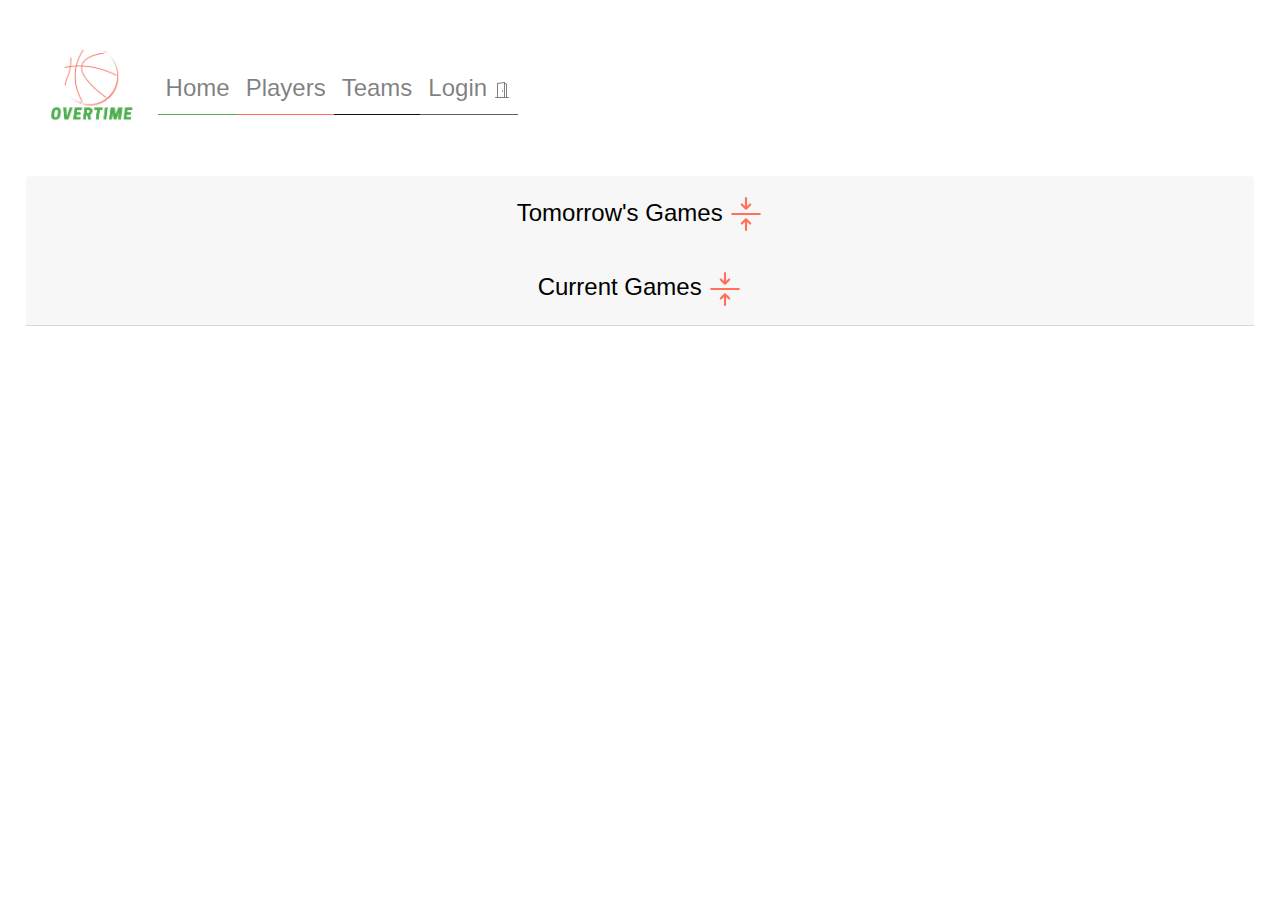
<file: index.html>
<!DOCTYPE html>
<html>
    <head>
        <link rel="stylesheet" href="css/styles.css">
        <link rel="stylesheet" href="getAllPlayersstyles.css">
        <link rel="stylesheet" href="https://stackpath.bootstrapcdn.com/bootstrap/4.3.1/css/bootstrap.min.css" integrity="sha384-ggOyR0iXCbMQv3Xipma34MD+dH/1fQ784/j6cY/iJTQUOhcWr7x9JvoRxT2MZw1T" crossorigin="anonymous">
        <link rel="stylesheet" type="text/css" href="https://cdn.datatables.net/v/dt/dt-1.10.24/datatables.min.css"/>

    </head>

    <body>
        <nav class="navbar navbar-expand-lg navbar-light bg-light" style="background-color: rgb(255, 255, 255) !important;">
            <a class="navbar-brand" href="index.html">
              <img src="image/logo.jpg" width="100" height="100" alt="logo-image">
            </a>
            <button class="navbar-toggler" type="button" data-toggle="collapse" data-target="#navbarNav" aria-controls="navbarNav" aria-expanded="false" aria-label="Toggle navigation">
              <span class="navbar-toggler-icon"></span>
            </button>
            <div class="collapse navbar-collapse" id="navbarNav">
              <ul class="navbar-nav">
                <li class="nav-item">
                  <a class="nav-link" id='nav-link1' href="index.html">Home <span class="sr-only">(current)</span></a>
                </li>
                <li class="nav-item">
                  <a class="nav-link" id='nav-link2'href="players.html">Players</a>
                </li>
                <li class="nav-item">
                  <a class="nav-link" id='nav-link3'href="teams.html">Teams</a>
                </li>
                <li class="nav-item">
                  <a class="nav-link" id='nav-link4'href="login.html">Login <svg xmlns="http://www.w3.org/2000/svg" width="16" height="16" fill="currentColor" class="bi bi-door-open" viewBox="0 0 16 16">
                    <path d="M8.5 10c-.276 0-.5-.448-.5-1s.224-1 .5-1 .5.448.5 1-.224 1-.5 1z"/>
                    <path d="M10.828.122A.5.5 0 0 1 11 .5V1h.5A1.5 1.5 0 0 1 13 2.5V15h1.5a.5.5 0 0 1 0 1h-13a.5.5 0 0 1 0-1H3V1.5a.5.5 0 0 1 .43-.495l7-1a.5.5 0 0 1 .398.117zM11.5 2H11v13h1V2.5a.5.5 0 0 0-.5-.5zM4 1.934V15h6V1.077l-6 .857z"/>
                  </svg></a>
                  
                </li>

                
              </ul>
            </div>
          </nav>
          <br>
       

          <div class="accordion" id="accordionExample">
            <div class="card">
              <div class="card-header" id="headingOne">
                <h2 class="mb-0">
                  <button class="btn btn-link" type="button" data-toggle="collapse" data-target="#collapseOne" aria-expanded="true" aria-controls="collapseOne">
                    <b class='fontcolor'>Tomorrow's Games <svg xmlns="http://www.w3.org/2000/svg" width="34" height="34" fill="#ff715bff" class="bi bi-arrows-collapse" viewBox="0 0 16 16">
                        <path fill-rule="evenodd" d="M1 8a.5.5 0 0 1 .5-.5h13a.5.5 0 0 1 0 1h-13A.5.5 0 0 1 1 8zm7-8a.5.5 0 0 1 .5.5v3.793l1.146-1.147a.5.5 0 0 1 .708.708l-2 2a.5.5 0 0 1-.708 0l-2-2a.5.5 0 1 1 .708-.708L7.5 4.293V.5A.5.5 0 0 1 8 0zm-.5 11.707l-1.146 1.147a.5.5 0 0 1-.708-.708l2-2a.5.5 0 0 1 .708 0l2 2a.5.5 0 0 1-.708.708L8.5 11.707V15.5a.5.5 0 0 1-1 0v-3.793z"/>
                      </svg></b>
                  </button>
                </h2>
              </div>
          
              <div id="collapseOne" class="collapse collapsed" aria-labelledby="headingOne" data-parent="#accordionExample">
                <div class="card-body">
                    <ul id="upcomingGames"></ul>
                </div>
              </div>
            </div>
            <div class="card">
                <div class="card-header" id="headingTwo">
                  <h2 class="mb-0">
                    <button class="btn btn-link show" type="button" data-toggle="collapse" data-target="#collapseTwo" aria-expanded="false" aria-controls="collapseTwo">
                      <b class='fontcolor'>Current Games <svg xmlns="http://www.w3.org/2000/svg" width="34" height="34" fill="#ff715bff" class="bi bi-arrows-collapse" viewBox="0 0 16 16">
                        <path fill-rule="evenodd" d="M1 8a.5.5 0 0 1 .5-.5h13a.5.5 0 0 1 0 1h-13A.5.5 0 0 1 1 8zm7-8a.5.5 0 0 1 .5.5v3.793l1.146-1.147a.5.5 0 0 1 .708.708l-2 2a.5.5 0 0 1-.708 0l-2-2a.5.5 0 1 1 .708-.708L7.5 4.293V.5A.5.5 0 0 1 8 0zm-.5 11.707l-1.146 1.147a.5.5 0 0 1-.708-.708l2-2a.5.5 0 0 1 .708 0l2 2a.5.5 0 0 1-.708.708L8.5 11.707V15.5a.5.5 0 0 1-1 0v-3.793z"/>
                      </svg></b>
                    </button>
                  </h2>
                </div>
                <div id="collapseTwo" class="collapse show" aria-labelledby="headingTwo" data-parent="#accordionExample">
                  <div class="card-body">
                    
                    <table class="table">
                        <thead id="profileHead" class="thead-dark">
                          <div class="currentGames" id="gameTodayCheck"><div id="gamesToday" class="row"></div></div>
                    </div>
                        </thead>
                        </table>
                    

                </div>
                </div>
              </div>


            
          </div>



          <!-- <table class="table">
            <thead id="profileHead" class="thead-dark">
              <div class="currentGames" id="gameTodayCheck"><b>Current Games</b><div id="gamesToday" class="row"></div></div>
        </div>
            </thead>
            </table>
           -->
            

            <!-- <div class="teams">Tomorrow's Games</div> -->

</div>

       
        
        <script src="js/bball.js"></script>


        <script src="https://code.jquery.com/jquery-3.3.1.slim.min.js" integrity="sha384-q8i/X+965DzO0rT7abK41JStQIAqVgRVzpbzo5smXKp4YfRvH+8abtTE1Pi6jizo" crossorigin="anonymous"></script>
        <script src="https://cdnjs.cloudflare.com/ajax/libs/popper.js/1.14.7/umd/popper.min.js" integrity="sha384-UO2eT0CpHqdSJQ6hJty5KVphtPhzWj9WO1clHTMGa3JDZwrnQq4sF86dIHNDz0W1" crossorigin="anonymous"></script>
        <script src="https://stackpath.bootstrapcdn.com/bootstrap/4.3.1/js/bootstrap.min.js" integrity="sha384-JjSmVgyd0p3pXB1rRibZUAYoIIy6OrQ6VrjIEaFf/nJGzIxFDsf4x0xIM+B07jRM" crossorigin="anonymous"></script>



        






    </body>
</html>
</file>
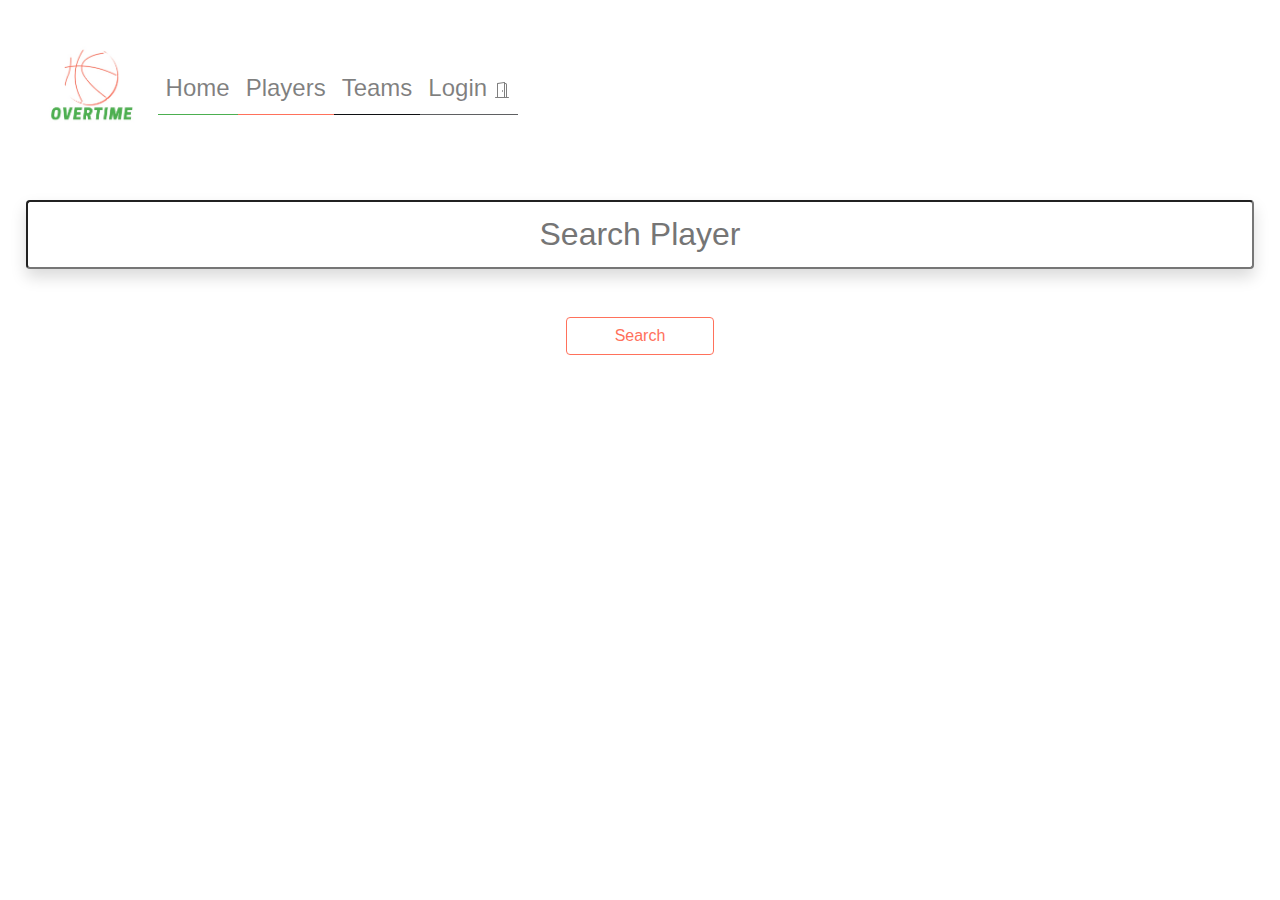
<file: players.html>
<!DOCTYPE html>
<html lang="en">

<head>
  <link rel="stylesheet" href="css/styles.css">
  <meta charset="UTF-8">
  <meta http-equiv="X-UA-Compatible" content="IE=edge">
  <meta name="viewport" content="width=device-width, initial-scale=1.0">
  <!-- Bootstrap CSS -->
  <link rel="stylesheet" href="https://stackpath.bootstrapcdn.com/bootstrap/4.3.1/css/bootstrap.min.css"
    integrity="sha384-ggOyR0iXCbMQv3Xipma34MD+dH/1fQ784/j6cY/iJTQUOhcWr7x9JvoRxT2MZw1T" crossorigin="anonymous">
  <title>Players</title>
</head>

<body>
  <div id='navBar'>
    <nav class="navbar navbar-expand-lg navbar-light bg-light" style="background-color: rgb(255, 255, 255) !important;">
      <a class="navbar-brand" href="index.html">
        <img src="image/logo.jpg" width="100" height="100" alt="logo-image">
      </a>
      <button class="navbar-toggler" type="button" data-toggle="collapse" data-target="#navbarNav"
        aria-controls="navbarNav" aria-expanded="false" aria-label="Toggle navigation">
        <span class="navbar-toggler-icon"></span>
      </button>
      <div class="collapse navbar-collapse" id="navbarNav">
        <ul class="navbar-nav">
          <!-- <li class="nav-item active"> -->
          <a class="nav-link" id='nav-link1' href="index.html">Home <span class="sr-only">(current)</span></a>
          <!-- </li> -->
          <li class="nav-item">
            <a class="nav-link" id='nav-link2' href="players.html">Players</a>
          </li>
          <li class="nav-item">
            <a class="nav-link" id='nav-link3' href="teams.html">Teams</a>
          </li>
          <li class="nav-item">
            <a class="nav-link" id='nav-link4'href="login.html">Login <svg xmlns="http://www.w3.org/2000/svg" width="16" height="16" fill="currentColor" class="bi bi-door-open" viewBox="0 0 16 16">
              <path d="M8.5 10c-.276 0-.5-.448-.5-1s.224-1 .5-1 .5.448.5 1-.224 1-.5 1z"/>
              <path d="M10.828.122A.5.5 0 0 1 11 .5V1h.5A1.5 1.5 0 0 1 13 2.5V15h1.5a.5.5 0 0 1 0 1h-13a.5.5 0 0 1 0-1H3V1.5a.5.5 0 0 1 .43-.495l7-1a.5.5 0 0 1 .398.117zM11.5 2H11v13h1V2.5a.5.5 0 0 0-.5-.5zM4 1.934V15h6V1.077l-6 .857z"/>
            </svg></a>
            
          </li>

        </ul>
      </div>
    </nav>
  </div>
  <br><br>
  <div class='bodyContainer'>
    <input type='text' id='playerSearchTextBox' class="shadow p-3 mb-5 bg-white rounded" placeholder="Search Player">
    <button type="button" class="btn btn-outline-success" id='btnPlayers'>Search</button>

    <br><br>
    <h2 id=noStatsHeader>
      <div id='noStatsDiv'></div>
    </h2>
    <ul id='playersUL'></ul>
    <!-- <div class='card'> -->
    <!-- Button trigger modal -->


    <!-- Modal -->
    <div class="modal fade" id="exampleModalCenter" tabindex="-1" role="dialog"
      aria-labelledby="exampleModalCenterTitle" aria-hidden="true">
      <div class="modal-dialog modal-dialog-centered" role="document">
        <div class="modal-content">
          <div class="modal-header">

            <button type="button" class="close" data-dismiss="modal" aria-label="Close">
              <span aria-hidden="true">&times;</span>
            </button>
          </div>
          <h2 id=noStatsHeader>
            <div id='noStatsDiv'></div>
          </h2>
          <div class="modal-body">
            <div id='extraDiv'></div>

          </div>

        </div>
      </div>
    </div>
  </div>
  </div>
  </div>



 
  <script src="js/getAllPlayers.js"></script>
 
  <script src="https://code.jquery.com/jquery-3.3.1.slim.min.js"
    integrity="sha384-q8i/X+965DzO0rT7abK41JStQIAqVgRVzpbzo5smXKp4YfRvH+8abtTE1Pi6jizo"
    crossorigin="anonymous"></script>
  <script src="https://cdnjs.cloudflare.com/ajax/libs/popper.js/1.14.7/umd/popper.min.js"
    integrity="sha384-UO2eT0CpHqdSJQ6hJty5KVphtPhzWj9WO1clHTMGa3JDZwrnQq4sF86dIHNDz0W1"
    crossorigin="anonymous"></script>
  <script src="https://stackpath.bootstrapcdn.com/bootstrap/4.3.1/js/bootstrap.min.js"
    integrity="sha384-JjSmVgyd0p3pXB1rRibZUAYoIIy6OrQ6VrjIEaFf/nJGzIxFDsf4x0xIM+B07jRM"
    crossorigin="anonymous"></script>
</body>

</html>
</file>
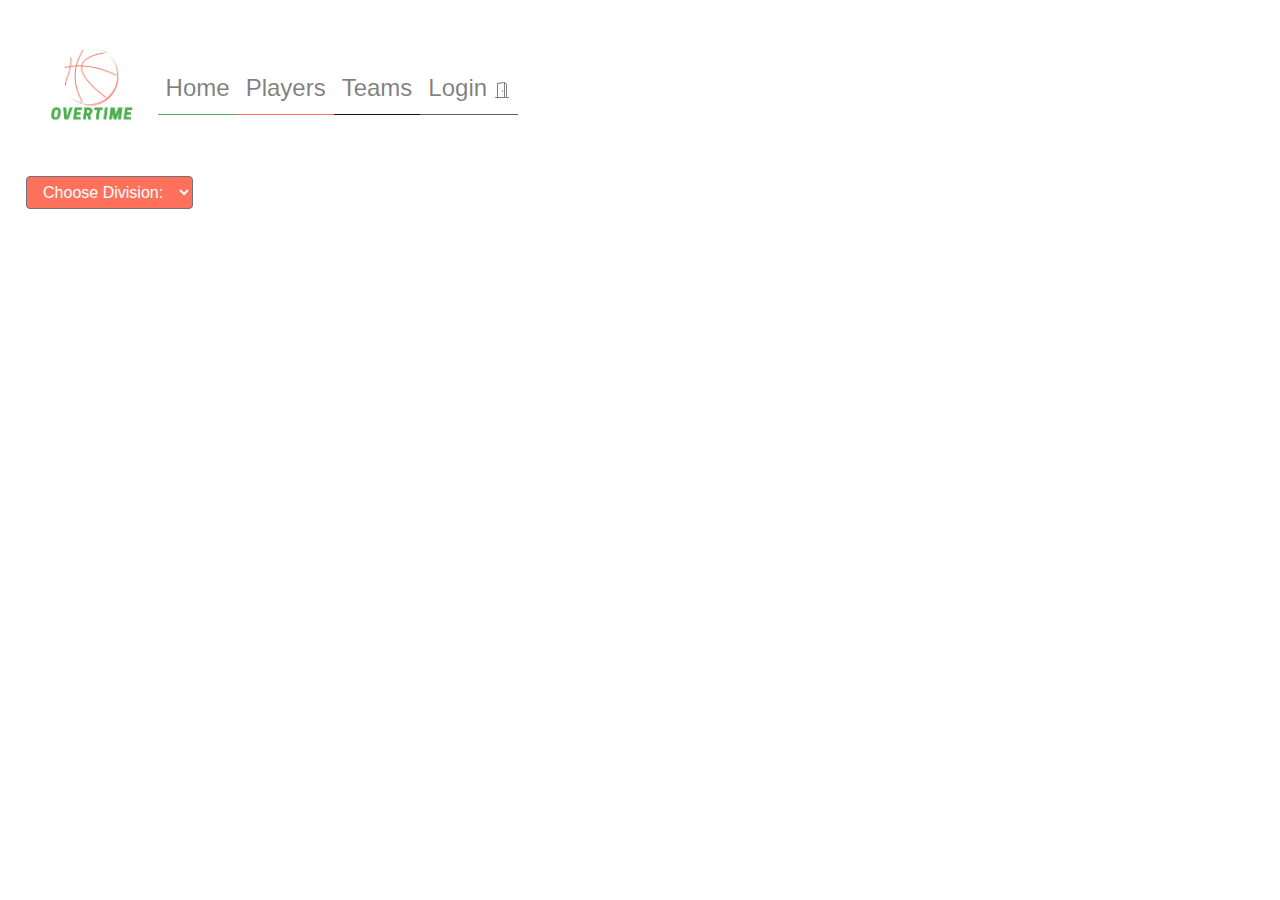
<file: teams.html>
<!DOCTYPE html>
<html>
    <head>
        <meta name="viewport" content="width=device-width, initial-scale=1">
        <link rel="stylesheet" href="css/styles.css">
        <link rel="stylesheet" href="getAllPlayersstyles.css">
        <link rel="stylesheet" href="https://stackpath.bootstrapcdn.com/bootstrap/4.3.1/css/bootstrap.min.css" integrity="sha384-ggOyR0iXCbMQv3Xipma34MD+dH/1fQ784/j6cY/iJTQUOhcWr7x9JvoRxT2MZw1T" crossorigin="anonymous">
        <link rel="stylesheet" type="text/css" href="https://cdn.datatables.net/v/dt/dt-1.10.24/datatables.min.css"/>

    </head>

    <body>
        <nav class="navbar navbar-expand-lg navbar-light bg-light" style="background-color: rgb(255, 255, 255) !important;">
            <a class="navbar-brand" href="index.html">
              <img src="image/logo.jpg" width="100" height="100" alt="logo-image">
            </a>
            <button class="navbar-toggler" type="button" data-toggle="collapse" data-target="#navbarNav" aria-controls="navbarNav" aria-expanded="false" aria-label="Toggle navigation">
              <span class="navbar-toggler-icon"></span>
            </button>
            <div class="collapse navbar-collapse" id="navbarNav">
              <ul class="navbar-nav">
                <li class="nav-item">
                  <a class="nav-link" id='nav-link1' href="index.html">Home <span class="sr-only">(current)</span></a>
                </li>
                <li class="nav-item">
                  <a class="nav-link" id='nav-link2'href="players.html">Players</a>
                </li>
                <li class="nav-item">
                  <a class="nav-link" id='nav-link3'href="teams.html">Teams</a>
                </li>
                <li class="nav-item">
                  <a class="nav-link" id='nav-link4'href="login.html">Login <svg xmlns="http://www.w3.org/2000/svg" width="16" height="16" fill="currentColor" class="bi bi-door-open" viewBox="0 0 16 16">
                    <path d="M8.5 10c-.276 0-.5-.448-.5-1s.224-1 .5-1 .5.448.5 1-.224 1-.5 1z"/>
                    <path d="M10.828.122A.5.5 0 0 1 11 .5V1h.5A1.5 1.5 0 0 1 13 2.5V15h1.5a.5.5 0 0 1 0 1h-13a.5.5 0 0 1 0-1H3V1.5a.5.5 0 0 1 .43-.495l7-1a.5.5 0 0 1 .398.117zM11.5 2H11v13h1V2.5a.5.5 0 0 0-.5-.5zM4 1.934V15h6V1.077l-6 .857z"/>
                  </svg></a>
                  
                </li>
                
              </ul>
            </div>
          </nav>
          <br>
       

        <select name="divisionSelect"  id="divisionSelect" class="btn btn-secondary dropdown-toggle">
            <option value="0">Choose Division:</option>
            <option value="All">All</option>
            <option value="Atlantic">Atlantic</option>
            <option value="Central">Central</option>
            <option value="Southeast">Southeast</option>
            <option value="Northwest">Northwest</option>
            <option value="Pacific">Pacific</option>
            <option value="Southwest">Southwest</option>
        </select>
        <br>

        <div class="row" id="teamsUL"> </div>

        <ul id="profileUL">
            <table class="table">
                <thead id="profileHead" class="thead-dark">
                  
                </thead>
                <tbody id="playersRow">
                  
                </tbody>
              </table>
        </ul>

        <script src="js/players-by-team.js"></script>
        <script src="js/display-teams.js"></script>


        <script src="https://code.jquery.com/jquery-3.3.1.slim.min.js" integrity="sha384-q8i/X+965DzO0rT7abK41JStQIAqVgRVzpbzo5smXKp4YfRvH+8abtTE1Pi6jizo" crossorigin="anonymous"></script>
        <script src="https://cdnjs.cloudflare.com/ajax/libs/popper.js/1.14.7/umd/popper.min.js" integrity="sha384-UO2eT0CpHqdSJQ6hJty5KVphtPhzWj9WO1clHTMGa3JDZwrnQq4sF86dIHNDz0W1" crossorigin="anonymous"></script>
        <script src="https://stackpath.bootstrapcdn.com/bootstrap/4.3.1/js/bootstrap.min.js" integrity="sha384-JjSmVgyd0p3pXB1rRibZUAYoIIy6OrQ6VrjIEaFf/nJGzIxFDsf4x0xIM+B07jRM" crossorigin="anonymous"></script>



        






    </body>
</html>
</file>
<file: css/styles.css>
/* CSS Color Scheme
/* CSS HEX */
/* --dim-gray: #5F6062ff;
--bittersweet: #ff715bff;
--white: #FDFEFFff;
--green-pantone: #4CAF50ff;
--rich-black-fogra-39: #101113ff; */ 
@media (min-width: 576px) {
@import "https://stackpath.bootstrapcdn.com/font-awesome/4.7.0/css/font-awesome.min.css";
  body{
    margin: 0;
    padding: 0;
    font-family: sans-serif;
    
    
  }
  #nav-link1 {
    border-bottom: 1px solid #4caf50ff !important;
   
   
  }
  #nav-link2 {
    border-bottom: 1px solid #ff715bff;
    
  }
  #nav-link3 {
    border-bottom: 1px solid #101113ff;
  
  }
  #nav-link4 {
    border-bottom: 1px solid #5F6062ff;
  }
  
  header {
   direction: rtl;
   display: flexbox;
   flex-direction: row-reverse;
  }
  #loginBtn {
    display:table-header-group;
    justify-content: right;
    width: 45%;

  }
  }
  #btnPlayers {
    border-color: #ff715bff;
    color: #ff715bff;
    width: 12%;
  
  }
  .btn-outline-success:hover {
    background-color: rgb(95, 96, 98, 0.4) !important;
  }

  .btn-outline-success.focus, .btn-outline-success:focus {
    
  }

  div#extraDiv.card {
    background-color: rgba(134, 42, 14, 0.034);
    -webkit-box-shadow: 0 0 3px rgb(56, 51, 51);
    box-shadow: 0 0 3px rgb(56, 51, 51);
    text-align-last: center;
    align-content: center;

    
  }
  .bodyContainer {
    align-content: center;
    width: auto;
  
  }

  .bullets {
    list-style-type: none;
  }
  div.bodyContainer {
    text-align: center;

  }

  .card {
    border: none !important;
  }

  #playerSearchTextBox {
    width: -webkit-fill-available;
    text-align: center;
    font-weight: 100;
    height: 69px;
    font-size: xx-large;
  }

  #playersUL {
    padding-top: 69px;
    padding-bottom: 50px;
    font-weight: 200;
    font-size: x-large;
  }

  .btn {
    font-weight: 200 !important;
  }
  
  nav {
    font-family: sans-serif;
    font-weight: 200;
    font-size: 24px;
  }

  #noStatsHeader {
    font-family: sans-serif;
    font-weight: 200;

  }
}

.row {
  grid-row: auto;
  flex-wrap: wrap;
  /* height: 400px; */
  justify-content: space-around;
  padding-top: 3%;
  padding-bottom: 3%;
}
     
body {
  /* margin: 2%; */
  padding: 2%;
  font-family: sans-serif;
  font-weight: 200;
  
}
.btn-secondary {
  color: #fff;
  background-color: #ff715bff !important;
  border-color: #6c757d;
}

p {
  font-family: sans-serif;
  font-weight: 200;
  line-height: 75%;
  font-size: large;
  
}

b {
  font-family: sans-serif;
  font-weight: 500;
  font-size: x-large;
}

.bodyButton {
  width: fit-content;
}

.teamGrid {
  padding: 10px;
  width: 20%;
}

.currentGames {
    text-align: center;
}

.currentGameBox {
    border: 5px solid gainsboro;
    border-radius: 12px;
}

.card-header{
    text-align: center;

}
.card-body {
    text-align: center;
}

.fontcolor {
    color: black;
}

@media (max-width: 1068px) {
  .teamGrid {
    padding: 10px;
    width: 33%;
  }

@media (max-width: 663px) {
  .teamGrid {
    padding: 10px;
    width: 50%;
  }

@media (max-width: 430px) {
  .teamGrid {
    padding: 10px;
    width: 100%;
  }
/* 
  .teamGrid.currentGameBox {
    padding: 10px;
    width: 50%;
  } */
}
}
}
</file>
<file: getAllPlayersstyles.css>
/* CSS Color Scheme
/* CSS HEX */
/* --dim-gray: #5F6062ff;
--bittersweet: #ff715bff;
--white: #FDFEFFff;
--green-pantone: #4CAF50ff;
--rich-black-fogra-39: #101113ff; */ 
@media (min-width: 576px) {
@import "https://stackpath.bootstrapcdn.com/font-awesome/4.7.0/css/font-awesome.min.css";
  body{
    margin: 0;
    padding: 0;
    font-family: sans-serif;
    
    
  }
  #nav-link1 {
    border-bottom: 1px solid #4caf50ff !important;
   
   
  }
  #nav-link2 {
    border-bottom: 1px solid #ff715bff;
    
  }
  #nav-link3 {
    border-bottom: 1px solid #101113ff;
  
  }
  #nav-link4 {
    border-bottom: 1px solid #5F6062ff;
  }
  
  header {
   direction: rtl;
   display: flexbox;
   flex-direction: row-reverse;
  }
  #loginBtn {
    display:table-header-group;
    justify-content: right;
    width: 45%;

  }
  }
  #btnPlayers {
    border-color: #ff715bff;
    color: #ff715bff;
    width: 12%;
  
  }
  .btn-outline-success:hover {
    background-color: rgb(95, 96, 98, 0.4) !important;
  }

  .btn-outline-success.focus, .btn-outline-success:focus {
    
  }

  div#extraDiv.card {
    background-color: rgba(134, 42, 14, 0.034);
    -webkit-box-shadow: 0 0 3px rgb(56, 51, 51);
    box-shadow: 0 0 3px rgb(56, 51, 51);
    text-align-last: center;
    align-content: center;

    
  }
  .bodyContainer {
    align-content: center;
    width: auto;
  
  }

  .bullets {
    list-style-type: none;
  }
  div.bodyContainer {
    text-align: center;

  }

  .card {
    border: none !important;
  }

  #playerSearchTextBox {
    width: -webkit-fill-available;
    text-align: center;
    font-weight: 100;
    height: 69px;
    font-size: xx-large;
  }

  #playersUL {
    padding-top: 69px;
    padding-bottom: 50px;
    font-weight: 200;
    font-size: x-large;
  }

  .btn {
    font-weight: 200 !important;
  }
  
  nav {
    font-family: sans-serif;
    font-weight: 200;
    font-size: 24px;
  }

  #noStatsHeader {
    font-family: sans-serif;
    font-weight: 200;

  }
}

.row {
  grid-row: auto;
  flex-wrap: wrap;
  /* height: 400px; */
  justify-content: space-around;
  padding-top: 3%;
  padding-bottom: 3%;
}
     
body {
  /* margin: 2%; */
  padding: 2%;
  font-family: sans-serif;
  font-weight: 200;
  
}
.btn-secondary {
  color: #fff;
  background-color: #ff715bff !important;
  border-color: #6c757d;
}

p {
  font-family: sans-serif;
  font-weight: 200;
  line-height: 75%;
  font-size: large;
  
}

b {
  font-family: sans-serif;
  font-weight: 500;
  font-size: x-large;
}

.bodyButton {
  width: fit-content;
}

.teamGrid {
  padding: 10px;
  width: 20%;
}

@media (max-width: 1068px) {
  .teamGrid {
    padding: 10px;
    width: 33%;
  }

@media (max-width: 663px) {
  .teamGrid {
    padding: 10px;
    width: 50%;
  }

@media (max-width: 430px) {
  .teamGrid {
    padding: 10px;
    width: 100%;
  }
/* 
  .teamGrid.currentGameBox {
    padding: 10px;
    width: 50%;
  } */
}
}
}
</file>
